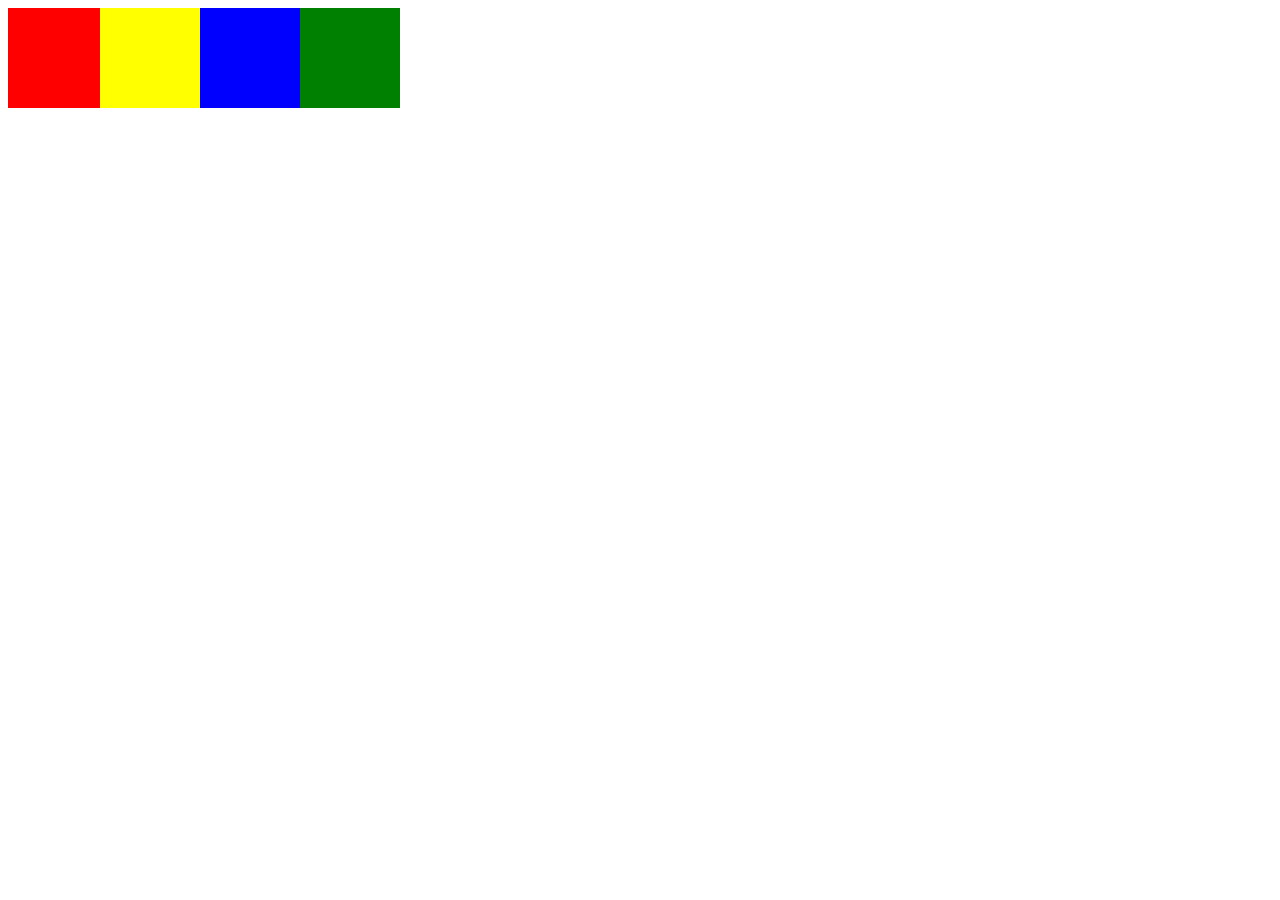
<file: 15拖拽的组件开发.html>
<!DOCTYPE HTML>
<html>
<head>
<meta http-equiv="Content-Type" content="text/html; charset=utf-8">
<title>无标题文档</title>
<style>
#div1{ width:100px; height:100px; background:red; position:absolute;}
#div2{ width:100px; height:100px; background:yellow; position:absolute; left:100px;}
#div3{ width:100px; height:100px; background:blue; position:absolute; left:200px;}
#div4{ width:100px; height:100px; background:green; position:absolute; left:300px;}
</style>
<script>

//组件开发 : 多组对象，像兄弟之间的关系( 代码复用的一种形式 )

window.onload = function(){
	
	var d1 = new Drag();
	d1.init({    //配置参数
		id : 'div1'
	});
	
	var d2 = new Drag();
	d2.init({   //配置参数
		id : 'div2',
		toDown : function(){
			document.title = 'hello';
			document.body.style.background = 'black';
		}
	});
	
	var d3 = new Drag();
	d3.init({    //配置参数
		id : 'div3',
		toDown : function(){
			document.title = '222';
		},
		toUp : function(){
			document.title = '333';
		}
	});
	
	var d4 = new Drag();
	d4.init({    //配置参数
		id : 'div4',
		toUp : function(){
			document.title = 'beybye';
		}
	});
	
};

function Drag(){
	this.obj = null;
	this.disX = 0;
	this.disY = 0;
	
	this.settings = {   //默认参数
		toDown : function(){},
		toUp : function(){}
	};
	
}
Drag.prototype.init = function(opt){
	
	var This = this;
	
	this.obj = document.getElementById(opt.id);
	
	extend( this.settings , opt );
	
	this.obj.onmousedown = function(ev){
		var ev = ev || window.event;
		This.fnDown(ev);
		
		This.settings.toDown();
		
		document.onmousemove = function(ev){
			var ev = ev || window.event;
			This.fnMove(ev);
		};
		document.onmouseup = function(){
			This.fnUp();
			
			This.settings.toUp();
			
		};
		return false;
	};
	
};

Drag.prototype.fnDown = function(ev){
	this.disX = ev.clientX - this.obj.offsetLeft;
	this.disY = ev.clientY - this.obj.offsetTop;
};
Drag.prototype.fnMove = function(ev){
	this.obj.style.left = ev.clientX - this.disX + 'px';
	this.obj.style.top = ev.clientY - this.disY + 'px';
};
Drag.prototype.fnUp = function(){
	document.onmousemove = null;
	document.onmouseup = null;
};





function extend(obj1,obj2){
	for(var attr in obj2){
		obj1[attr] = obj2[attr];
	}
}


</script>
</head>

<body>
<div id="div1"></div>
<div id="div2"></div>
<div id="div3"></div>
<div id="div4"></div>
</body>
</html>
</file>
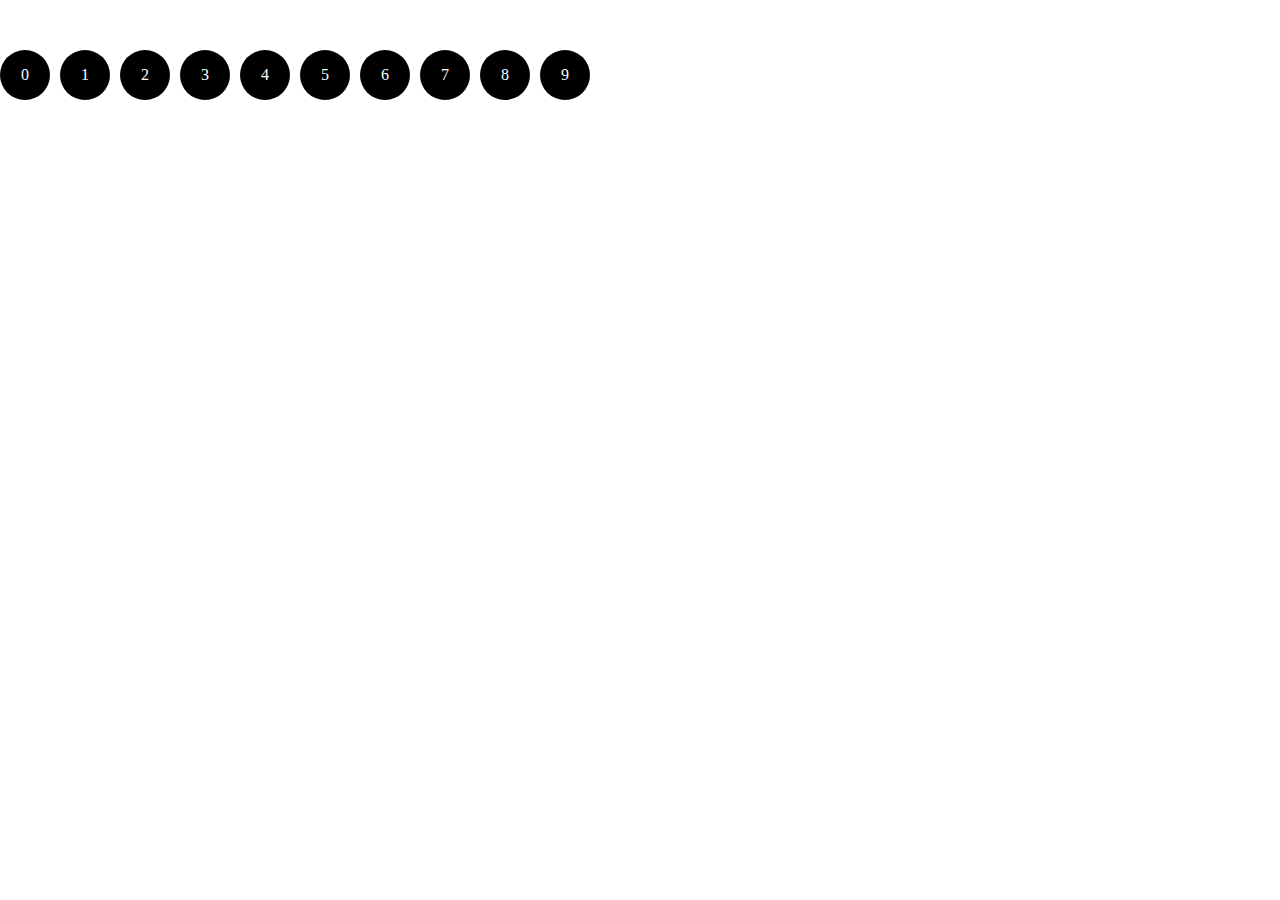
<file: div.html>
<!DOCTYPE html>
<html>
<head>
	<meta charset="utf-8">
	<title></title>
	<style>
		div{
			width: 50px;
			height: 50px;
			position: absolute;
			background: #000;
			text-align: center;
			line-height: 50px;
			border-radius: 50%;
			color: #fff;
			cursor:pointer;
			transition: 0.5s;
		}
	</style>
	<script>
window.onload=function(){
		var aDiv = document.getElementsByTagName('div');
			num = 0;
			a = true;
		for (var i = 0; i < 10; i++) {
			document.body.innerHTML += '<div style="left:'+[i]*60+'px;top:50px;">'+[i]+'</div>'
		};
		// num++;
		document.onclick=function(){
			clearInterval(stop);
			stop = setInterval(function(){
				if (a==true) {
					aDiv[num++].style.top='500px';
					if(num==10){
						clearInterval(stop);
						a=false;
						num=0;
					} 
				}else if (a==false) {
					aDiv[num++].style.top='50px';
					if (num==10) {
						clearInterval(stop);
						a=true;
						num=0;
					};
				};


				// console.log("2:"+num)
							// aDiv[num--].style.top='50px';	

				// aDiv[num++].style.top='500px';
				// if (num==10) { 
				// 	clearInterval(stop);
				// }
			},100);
		};


}
	</script>
</head>
<body>

</body>
</html>
</file>
